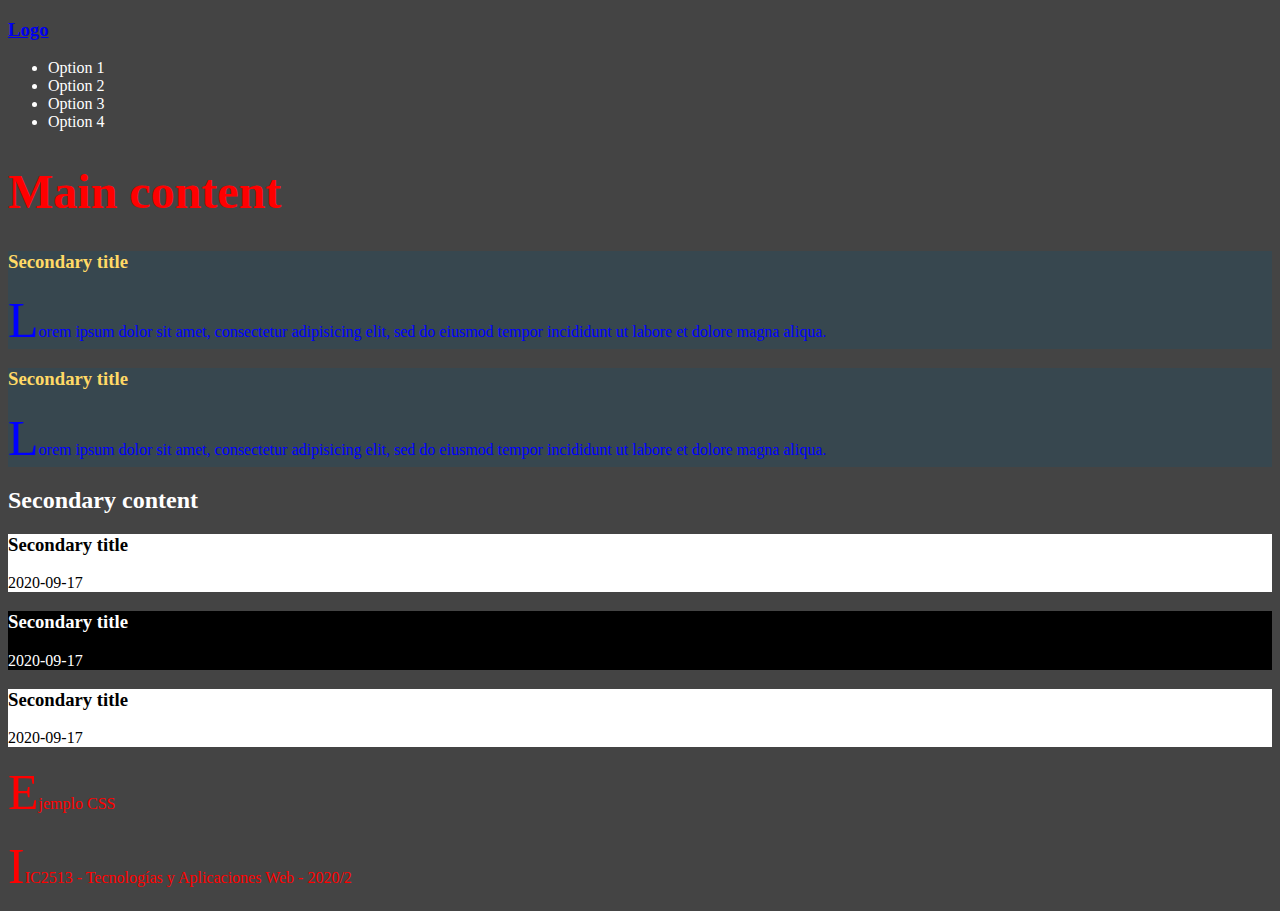
<file: clases/clase-10-css-i/ejemplo/index.html>
<!DOCTYPE html>
<html lang="en">
  <head>
    <meta charset="UTF-8">
    <meta name="viewport" content="width=device-width, initial-scale=1.0">
    <title>CSS example</title>
    <link rel="stylesheet" href="style.css" />
  </head>
  <body>
    <header class="header">
      <a href="index.html">
        <div class="logo"></div>
        <h3>Logo</h3>
      </a>
      <ul>
        <li>Option 1</i></li>
        <li>Option 2</i></li>
        <li>Option 3</i></li>
        <li>Option 4</i></li>
      </ul>
    </header>
    <main>
      <div class="main-container">
        <h1>Main content</h1>

        <article class="main-article">
          <section>
            <h3>Secondary title</h3>
            <p>
              Lorem ipsum dolor sit amet, consectetur adipisicing elit, sed do eiusmod tempor incididunt ut labore
              et dolore magna aliqua.
            </p>
          </section>
        </article>

        <article class="main-article">
          <section>
            <h3>Secondary title</h3>
            <p>
              Lorem ipsum dolor sit amet, consectetur adipisicing elit, sed do eiusmod tempor incididunt ut labore
              et dolore magna aliqua.
            </p>
          </section>
        </article>
      </div>
      <div class="secondary-container">
        <h2>Secondary content</h2>

        <article class="secondary-article">
          <section>
            <h3>Secondary title</h3>
            <time class="date-small">2020-09-17</time>
          </section>
        </article>

        <article id="my-article" class="secondary-article">
          <section>
            <h3>Secondary title</h3>
            <time class="date-small">2020-09-17</time>
          </section>
        </article>

        <article class="secondary-article">
          <section>
            <h3>Secondary title</h3>
            <time class="date-small">2020-09-17</time>
          </section>
        </article>
      </div>
    </main>
    <footer>
      <p>Ejemplo CSS</p>
      <p>IIC2513 - Tecnologías y Aplicaciones Web - 2020/2</p>
    </footer>
  </body>
</html>
</file>
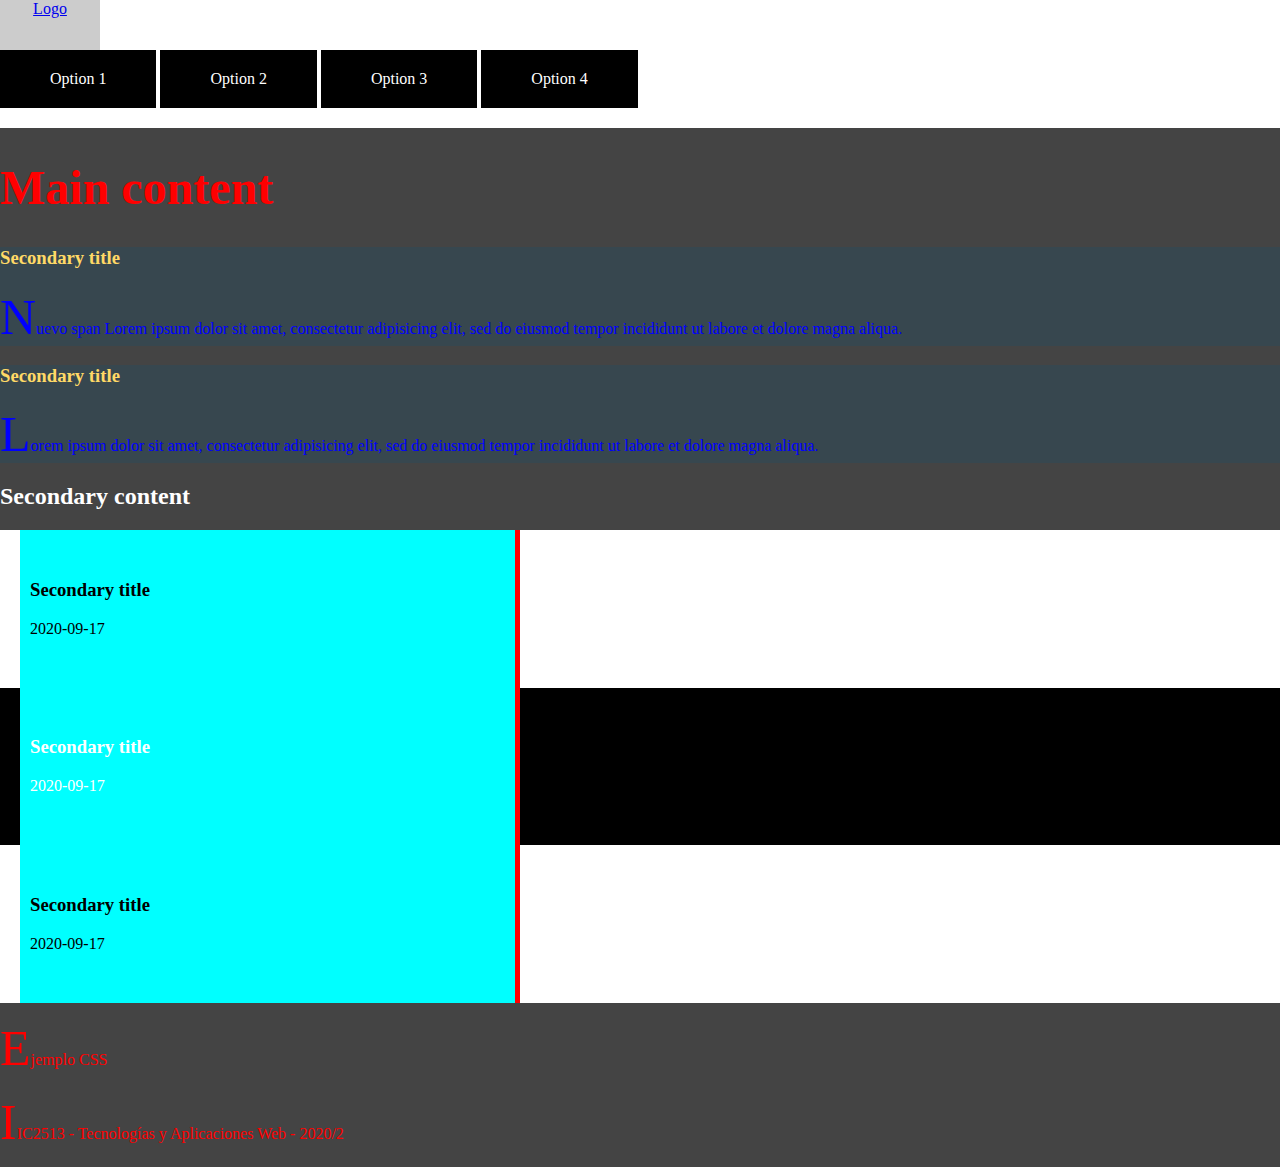
<file: clases/clase-12-css-ii/ejemplos/index.html>
<!DOCTYPE html>
<html lang="en">
  <head>
    <meta charset="UTF-8">
    <meta name="viewport" content="width=device-width, initial-scale=1.0">
    <title>CSS example</title>
    <link rel="stylesheet" href="style.css" />
  </head>
  <body>
    <header class="header">
      <a href="index.html">
        <div class="logo">Logo</div>
      </a>
      <ul>
        <li>Option 1</li>
        <li>Option 2</li>
        <li>Option 3</li>
        <li>Option 4</li>
      </ul>
    </header>
    <main>
      <div class="main-container">
        <h1>Main content</h1>

        <article class="main-article">
          <section>
            <h3>Secondary title</h3>
            <p>
              <span>Nuevo span</span> Lorem ipsum dolor sit amet, consectetur adipisicing elit, sed do eiusmod tempor incididunt ut labore
              et dolore magna aliqua.
            </p>
          </section>
        </article>

        <article class="main-article">
          <section>
            <h3>Secondary title</h3>
            <p>
              Lorem ipsum dolor sit amet, consectetur adipisicing elit, sed do eiusmod tempor incididunt ut labore
              et dolore magna aliqua.
            </p>
          </section>
        </article>
      </div>
      <div class="secondary-container">
        <h2>Secondary content</h2>

        <article class="secondary-article">
          <section>
            <h3>Secondary title</h3>
            <time class="date-small">2020-09-17</time>
          </section>
        </article>

        <article id="my-article" class="secondary-article">
          <section>
            <h3>Secondary title</h3>
            <time class="date-small">2020-09-17</time>
          </section>
        </article>

        <article class="secondary-article">
          <section>
            <h3>Secondary title</h3>
            <time class="date-small">2020-09-17</time>
          </section>
        </article>
      </div>
    </main>
    <footer>
      <p>Ejemplo CSS</p>
      <p>IIC2513 - Tecnologías y Aplicaciones Web - 2020/2</p>
    </footer>
  </body>
</html>
</file>
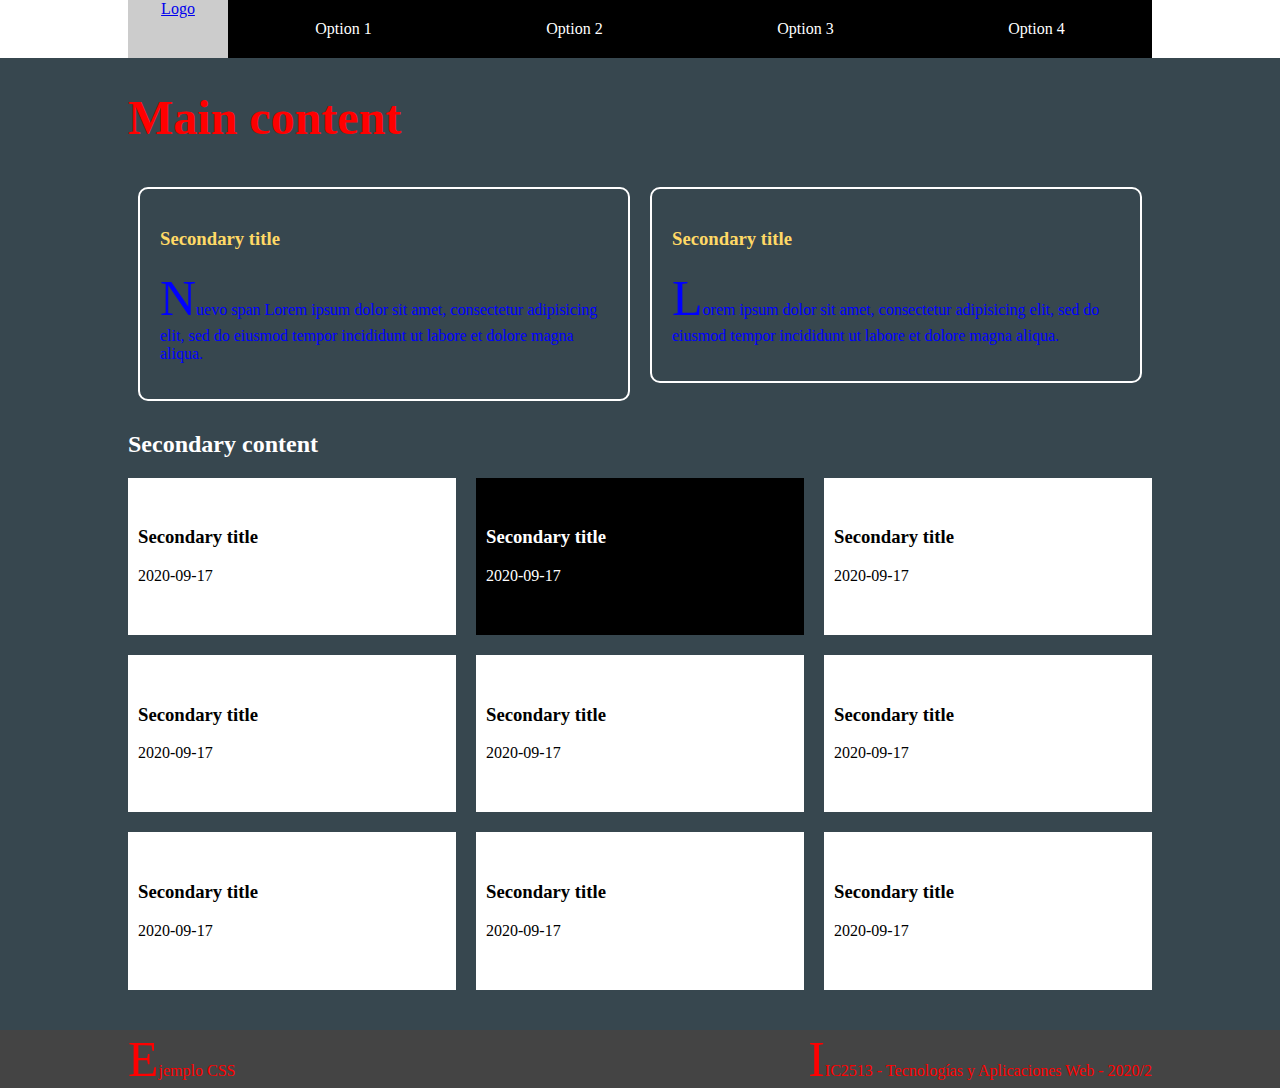
<file: clases/clase-13-rwd/ejemplos/index.html>
<!DOCTYPE html>
<html lang="en">
  <head>
    <meta charset="UTF-8">
    <meta name="viewport" content="width=device-width, initial-scale=1.0">
    <title>CSS example</title>
    <link rel="stylesheet" href="style.css" />
  </head>
  <body>
    <header class="header">
      <div class="logo">
        <a href="pre-layout.html">Logo</a>
      </div>      
      <ul>
        <li>Option 1</li>
        <li>Option 2</li>
        <li>Option 3</li>
        <li>Option 4</li>
      </ul>
    </header>
    <main>
      <div class="main-container">
        <h1>Main content</h1>
        <section class="articles-container">
          <article class="main-article">
            <section>
              <h3>Secondary title</h3>
              <p>
                <span>Nuevo span</span> Lorem ipsum dolor sit amet, consectetur adipisicing elit, sed do eiusmod tempor incididunt ut labore
                et dolore magna aliqua.
              </p>
            </section>
          </article>
  
          <article class="main-article">
            <section>
              <h3>Secondary title</h3>
              <p>
                Lorem ipsum dolor sit amet, consectetur adipisicing elit, sed do eiusmod tempor incididunt ut labore
                et dolore magna aliqua.
              </p>
            </section>
          </article>
        </section>
      </div>
      <div class="secondary-container">
        <h2>Secondary content</h2>
        <section class="articles-grid">
          <article class="secondary-article">
            <section>
              <h3>Secondary title</h3>
              <time class="date-small">2020-09-17</time>
            </section>
          </article>
  
          <article id="my-article" class="secondary-article">
            <section>
              <h3>Secondary title</h3>
              <time class="date-small">2020-09-17</time>
            </section>
          </article>
  
          <article class="secondary-article">
            <section>
              <h3>Secondary title</h3>
              <time class="date-small">2020-09-17</time>
            </section>
          </article>
  
          <article class="secondary-article">
            <section>
              <h3>Secondary title</h3>
              <time class="date-small">2020-09-17</time>
            </section>
          </article>
  
          <article class="secondary-article">
            <section>
              <h3>Secondary title</h3>
              <time class="date-small">2020-09-17</time>
            </section>
          </article>
  
          <article class="secondary-article">
            <section>
              <h3>Secondary title</h3>
              <time class="date-small">2020-09-17</time>
            </section>
          </article>
  
          <article class="secondary-article">
            <section>
              <h3>Secondary title</h3>
              <time class="date-small">2020-09-17</time>
            </section>
          </article>

          <article class="secondary-article">
            <section>
              <h3>Secondary title</h3>
              <time class="date-small">2020-09-17</time>
            </section>
          </article>

          <article class="secondary-article">
            <section>
              <h3>Secondary title</h3>
              <time class="date-small">2020-09-17</time>
            </section>
          </article>
        </section>
      </div>
    </main>
    <footer>
      <p>Ejemplo CSS</p>
      <p>IIC2513 - Tecnologías y Aplicaciones Web - 2020/2</p>
    </footer>
  </body>
</html>
</file>
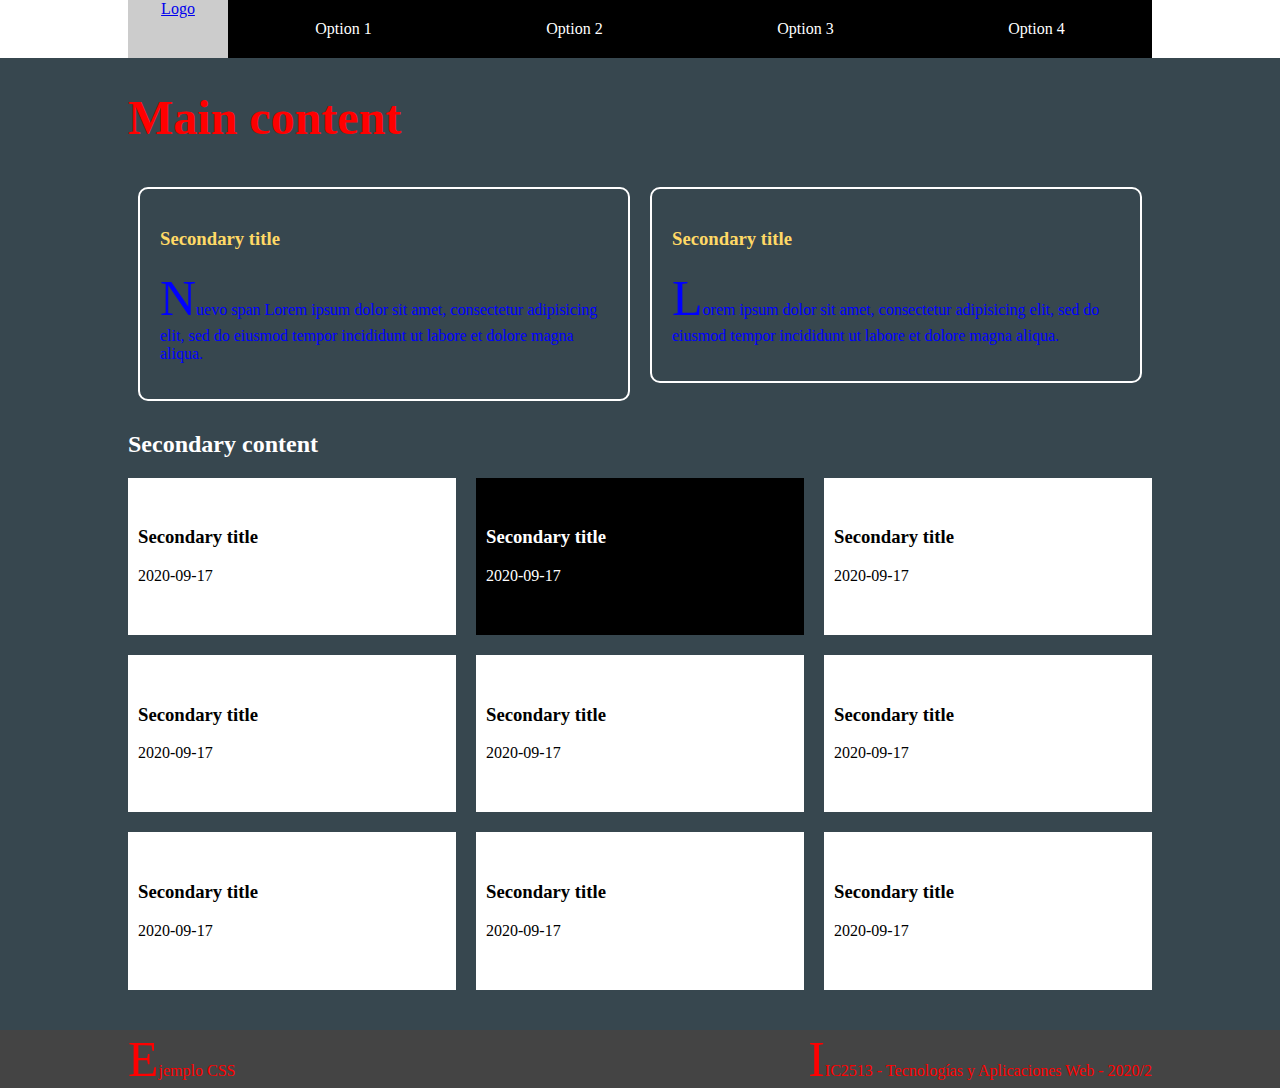
<file: clases/clase-12-css-ii/ejemplos/pre-layout.html>
<!DOCTYPE html>
<html lang="en">
  <head>
    <meta charset="UTF-8">
    <meta name="viewport" content="width=device-width, initial-scale=1.0">
    <title>CSS example</title>
    <link rel="stylesheet" href="pre-layout.css" />
  </head>
  <body>
    <header class="header">
      <div class="logo">
        <a href="pre-layout.html">Logo</a>
      </div>      
      <ul>
        <li>Option 1</li>
        <li>Option 2</li>
        <li>Option 3</li>
        <li>Option 4</li>
      </ul>
    </header>
    <main>
      <div class="main-container">
        <h1>Main content</h1>
        <section class="articles-container">
          <article class="main-article">
            <section>
              <h3>Secondary title</h3>
              <p>
                <span>Nuevo span</span> Lorem ipsum dolor sit amet, consectetur adipisicing elit, sed do eiusmod tempor incididunt ut labore
                et dolore magna aliqua.
              </p>
            </section>
          </article>
  
          <article class="main-article">
            <section>
              <h3>Secondary title</h3>
              <p>
                Lorem ipsum dolor sit amet, consectetur adipisicing elit, sed do eiusmod tempor incididunt ut labore
                et dolore magna aliqua.
              </p>
            </section>
          </article>
        </section>
      </div>
      <div class="secondary-container">
        <h2>Secondary content</h2>
        <section class="articles-grid">
          <article class="secondary-article">
            <section>
              <h3>Secondary title</h3>
              <time class="date-small">2020-09-17</time>
            </section>
          </article>
  
          <article id="my-article" class="secondary-article">
            <section>
              <h3>Secondary title</h3>
              <time class="date-small">2020-09-17</time>
            </section>
          </article>
  
          <article class="secondary-article">
            <section>
              <h3>Secondary title</h3>
              <time class="date-small">2020-09-17</time>
            </section>
          </article>
  
          <article class="secondary-article">
            <section>
              <h3>Secondary title</h3>
              <time class="date-small">2020-09-17</time>
            </section>
          </article>
  
          <article class="secondary-article">
            <section>
              <h3>Secondary title</h3>
              <time class="date-small">2020-09-17</time>
            </section>
          </article>
  
          <article class="secondary-article">
            <section>
              <h3>Secondary title</h3>
              <time class="date-small">2020-09-17</time>
            </section>
          </article>
  
          <article class="secondary-article">
            <section>
              <h3>Secondary title</h3>
              <time class="date-small">2020-09-17</time>
            </section>
          </article>

          <article class="secondary-article">
            <section>
              <h3>Secondary title</h3>
              <time class="date-small">2020-09-17</time>
            </section>
          </article>

          <article class="secondary-article">
            <section>
              <h3>Secondary title</h3>
              <time class="date-small">2020-09-17</time>
            </section>
          </article>
        </section>
      </div>
    </main>
    <footer>
      <p>Ejemplo CSS</p>
      <p>IIC2513 - Tecnologías y Aplicaciones Web - 2020/2</p>
    </footer>
  </body>
</html>
</file>
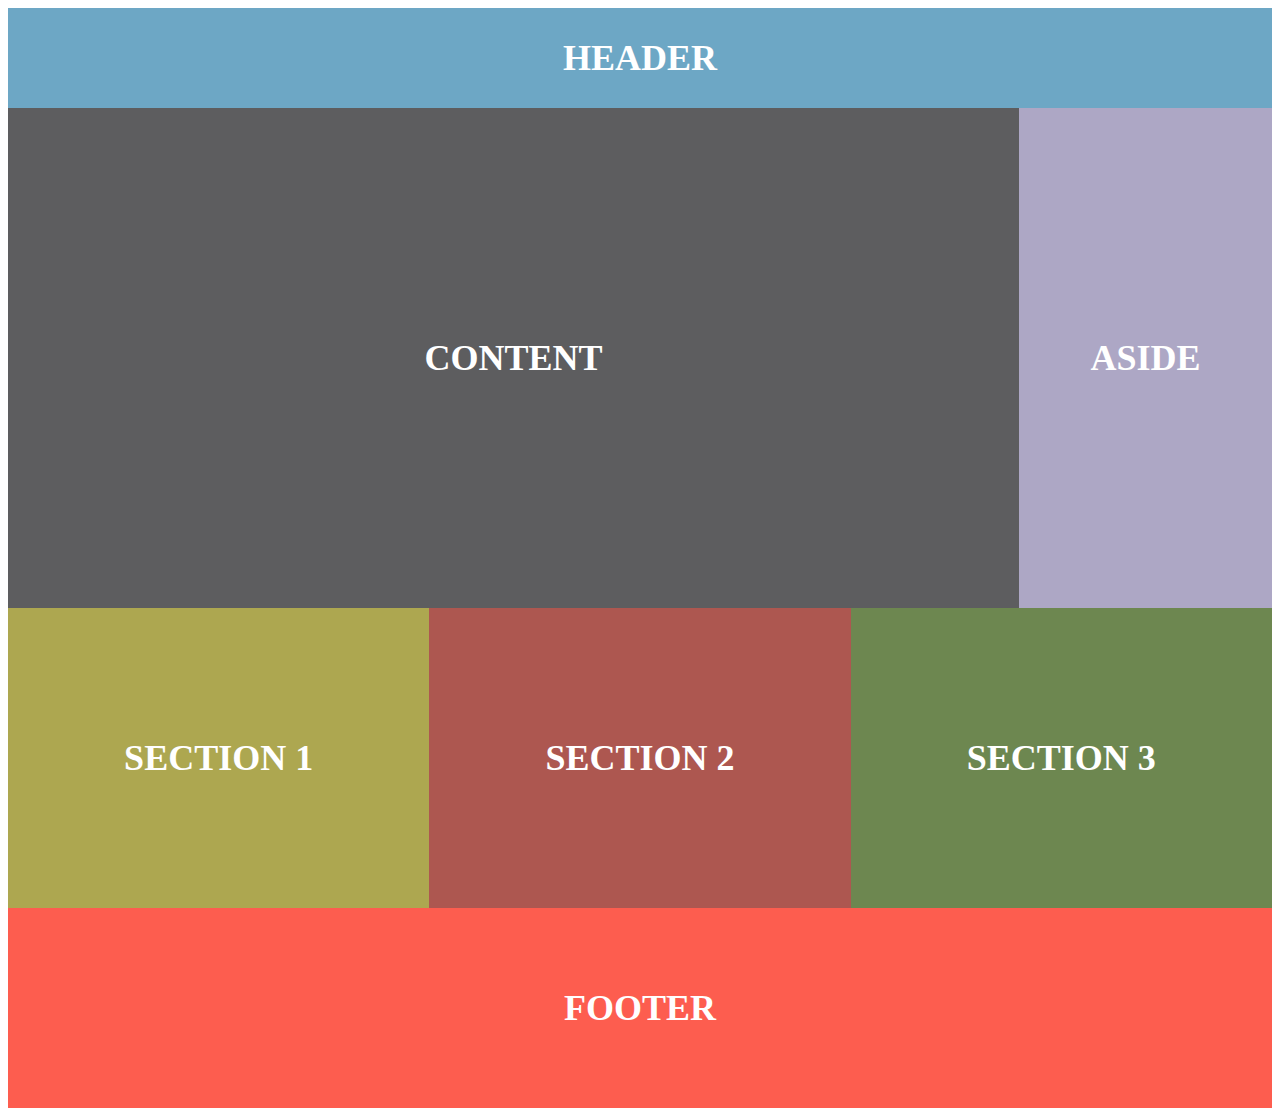
<file: clases/clase-13-rwd/ejemplos/layout.html>
<!DOCTYPE html>
<html lang="en" >
<head>
  <meta charset="UTF-8">
  <meta name="viewport" content="width=device-width, initial-scale=1.0">
  <title>CodePen - Responsive layout example</title>
  <link rel="stylesheet" href="./layout.css">

</head>
<body>
<!-- partial:index.partial.html -->
<main class="container">
  <header class="section-item header">Header</header>
  <article class="section-item content">Content</article>
  <aside class="section-item aside">Aside</aside>
  <section class="section-item section-1">Section 1</section>
  <section class="section-item section-2">Section 2</section>
  <section class="section-item section-3">Section 3</section>
  <footer class="section-item footer">Footer</footer>
</main>
<!-- partial -->
  
</body>
</html>
</file>
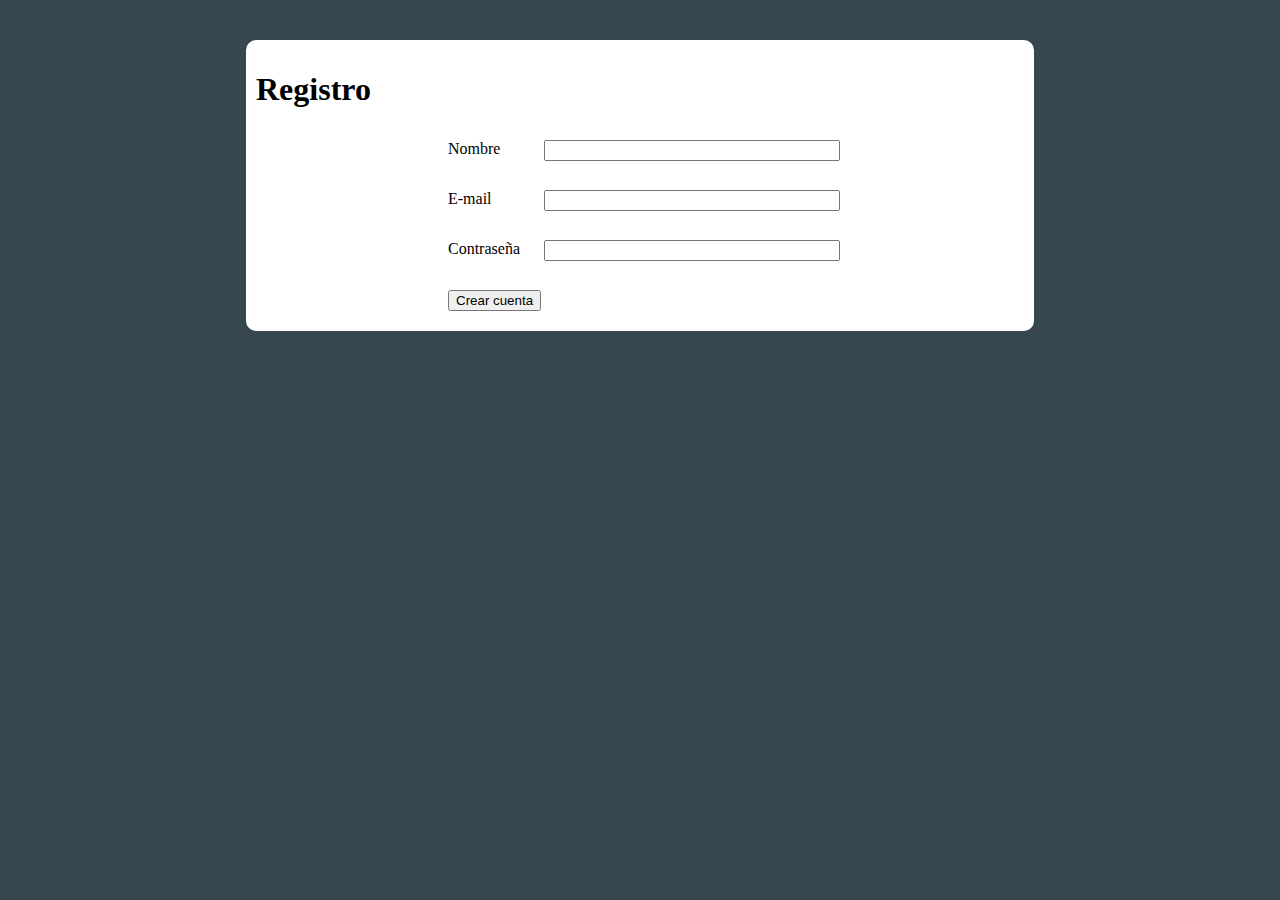
<file: clases/clase-18-client-side-javascript-ii/ejemplos/validation.html>
<!DOCTYPE html>
<html lang="en">
  <head>
    <meta charset="UTF-8">
    <meta name="viewport" content="width=device-width, initial-scale=1.0">
    <title>JS validation example</title>
    <link rel="stylesheet" href="validation.css" />
  </head>
  <body>
    <div class="centered">
      <h1>Registro</h1>
      <form>
        <div class="field">
          <label for="name">Nombre</label>
          <div class="input-content">
            <input type="text" id="name" name="name" />
            <span class="error"></span>
          </div>
        </div>

        <div class="field">
          <label for="email">E-mail</label>
          <div class="input-content">
            <input type="email" id="email" name="email" />
            <span class="error"></span>
          </div>
        </div>

        <div class="field">
          <label for="password">Contraseña</label>
          <div class="input-content">
            <input type="password" id="password" name="password" />
            <span class="error"></span>
          </div>
        </div>

        <div class="actions">
          <input type="submit" value="Crear cuenta" />
        </div>
      </form>
    </div>
    <script src="validation.js"></script>
  </body>
</html>
</file>
<file: clases/clase-10-css-i/ejemplo/style.css>
body {
  background-color: #444;
  color: white;
}

main .main-container h1 {
  color: red;
  font-size: 48px;
}

p::first-letter {
  font-size: 50px;
}

p:hover {
  background-color: yellow;
}

p {
  color: red;
}

.main-article p {
  color: blue;
}

.secondary-article {
  background-color: white;
  color: black;
}

#my-article {
  background-color: black;
  color: white;
}

article {
  background-color: #37474F;
  color: #FFD966;
}
</file>
<file: clases/clase-12-css-ii/ejemplos/style.css>
body {
  background-color: #444;
  color: white;
  margin: 0;
  padding: 0;
}

ul {
  margin: 0;
  padding: 0;
}

main .main-container h1 {
  color: red;
  font-size: 48px;
}

p::first-letter {
  font-size: 50px;
}

p:hover {
  background-color: yellow;
}

p {
  color: red;
}

.main-article p {
  color: blue;
}

.secondary-article {
  background-color: white;
  color: black;
}

#my-article {
  background-color: black;
  color: white;
}

article {
  background-color: #37474F;
  color: #FFD966;
}

.header {
  background-color: white;
  padding-bottom: 20px;
}

.header .logo {
  width: 100px;
  height: 50px;
  text-align: center;
  background-color: #CCC;
}

.header ul li {
  display: inline-block;
  background-color: black;
  color:white;
  padding: 20px 50px;
}

.secondary-article section {
  width: 500px;
  background-color: cyan;
  padding: 30px 10px 50px;
  border-right: 5px solid red;
  margin-left: 20px;
  box-sizing: border-box;
}
</file>
<file: clases/clase-13-rwd/ejemplos/style.css>
body {
  background-color: #37474F;
  color: white;
  margin: 0;
  padding: 0;
}

ul {
  margin: 0;
  padding: 0;
}

main {
  width: 80%;
  margin: 0 auto;
  padding-bottom: 40px;
  /* When using fixed header */
  /* margin-top: 100px; */
}

main .main-container h1 {
  color: red;
  font-size: 48px;
}

p::first-letter {
  font-size: 50px;
}

p:hover {
  background-color: yellow;
}

p {
  color: red;
}

.main-article {
  padding: 10px;
}

.main-article section {
  padding: 20px;
  border: 2px solid white;
  border-radius: 10px;
}

.main-article p {
  color: blue;
}

.secondary-article {
  background-color: white;
  color: black;
}

#my-article {
  background-color: black;
  color: white;
}

article {
  color: #FFD966;
  box-sizing: border-box;
}

.header {
  background-color: white;
  padding: 0 10%;
  display: flex;
  position: sticky;
  top: 0;
  /* When using fixed header */
  /* position: fixed;
  top: 0;
  width: 100%;
  box-sizing: border-box; */
  
}

.header .logo {
  width: 100px;
  text-align: center;
  background-color: #CCC;
}

.header ul {
  flex: 1;
}

.header ul li {
  display: inline-block;
  background-color: black;
  color:white;
  width: 25%;
  padding: 20px 50px;
  margin-right: -4px;
  box-sizing: border-box;
  text-align: center;
}

.header ul li:hover {
  background-color: #CCC;
  color: #444;
  cursor: pointer;
}

.secondary-article section {
  padding: 30px 10px 50px;
  box-sizing: border-box;
}

footer {
  background-color: #444;
  padding: 0 10%;
  display: flex;
  justify-content: space-between;
}

footer p {
  margin: 0;
}

.articles-container {
  display: flex;
  flex-wrap: wrap;
}

.articles-grid {
  display: grid;
  grid-gap: 20px;
}

@media screen and (min-width: 501px) {
  .articles-container .main-article {
    flex: 1;
  }

  .articles-grid {
    grid-template-columns: repeat(2, 1fr);
  }
}

@media screen and (min-width: 961px) {
  .articles-grid {
    grid-template-columns: repeat(3, 1fr);
  }
}
</file>
<file: clases/clase-12-css-ii/ejemplos/pre-layout.css>
body {
  background-color: #37474F;
  color: white;
  margin: 0;
  padding: 0;
}

ul {
  margin: 0;
  padding: 0;
}

main {
  width: 80%;
  margin: 0 auto;
  padding-bottom: 40px;
}

main .main-container h1 {
  color: red;
  font-size: 48px;
}

p::first-letter {
  font-size: 50px;
}

p:hover {
  background-color: yellow;
}

p {
  color: red;
}

.main-article {
  padding: 10px;
}

.main-article section {
  padding: 20px;
  border: 2px solid white;
  border-radius: 10px;
}

.main-article p {
  color: blue;
}

.secondary-article {
  background-color: white;
  color: black;
}

#my-article {
  background-color: black;
  color: white;
}

article {
  color: #FFD966;
  box-sizing: border-box;
}

.header {
  background-color: white;
  padding: 0 10%;
  display: flex;
}

.header .logo {
  width: 100px;
  text-align: center;
  background-color: #CCC;
}

.header ul {
  flex: 1;
}

.header ul li {
  display: inline-block;
  background-color: black;
  color:white;
  width: 25%;
  padding: 20px 50px;
  margin-right: -4px;
  box-sizing: border-box;
  text-align: center;
}

.header ul li:hover {
  background-color: #CCC;
  color: #444;
  cursor: pointer;
}

.secondary-article section {
  padding: 30px 10px 50px;
  box-sizing: border-box;
}

footer {
  background-color: #444;
  padding: 0 10%;
  display: flex;
  justify-content: space-between;
}

footer p {
  margin: 0;
}

.articles-container {
  display: flex;
}

.articles-container .main-article {
  flex: 1;
}

.articles-grid {
  display: grid;
  grid-template-columns: repeat(3, 1fr);
  grid-gap: 20px;
}
</file>
<file: clases/clase-13-rwd/ejemplos/layout.css>
.container {
  display: flex;
  flex-wrap: wrap;
}

.section-item {
  box-sizing: border-box;
  font-weight: bold;
  font-size: 36px;
  display: flex;
  justify-content: center;
  align-items: center;
  width: 100%;
  color: white;
  text-transform: uppercase;
}

.header {
  height: 100px;
  background-color: #6DA7C5;
}

.content {
  height: 500px;
  background-color: #5D5D5F;
}

.aside {
  height: 200px;
  background-color: #ADA7C5;
}

.section-1 {
  height: 300px;
  background-color: #ADA750;
}

.section-2 {
  height: 300px;
  background-color: #AD5750;
}

.section-2 {
  height: 300px;
  background-color: #AD5750;
}

.section-3 {
  height: 300px;
  background-color: #6D8750;
}

.footer {
  height: 200px;
  background-color: #FD5D4F;
  order: 2;
}

@media screen and (min-width: 501px) {
  .content {
    width: 70%;
  }
  
  .aside {
    width: 30%;
    height: 500px;
  }
  
  .section-1, .section-2 {
    width: 50%;
    order: 1;
  }
}

@media screen and (min-width: 961px) {
  .content {
    width: 80%;
  }
  .aside {
    width: 20%;
  }
  
  .section-1, .section-2, .section-3 {
    width: 33.33%;
    order: 0;
  }
}
</file>
<file: clases/clase-18-client-side-javascript-ii/ejemplos/validation.css>
body {
  background-color: #37474F;
  margin: 0;
  padding: 0;
}
.centered {
  width: 60%;
  background-color: white;
  padding: 10px;
  border-radius: 10px;
  margin: 40px auto;
}

form {
  padding: 10px;
  width: 50%;
  margin: 0 auto;
}

.field {
  display: flex;
  height: 50px;
}

.field label {
  flex: 1;
}

.field .input-content {
  flex: 3;
}

.field input {
  width: 100%;
}

.invalid {
  border-color: red;
}

.invalid:focus {
  outline: none;
}

.error {
  color: red;
}
</file>
